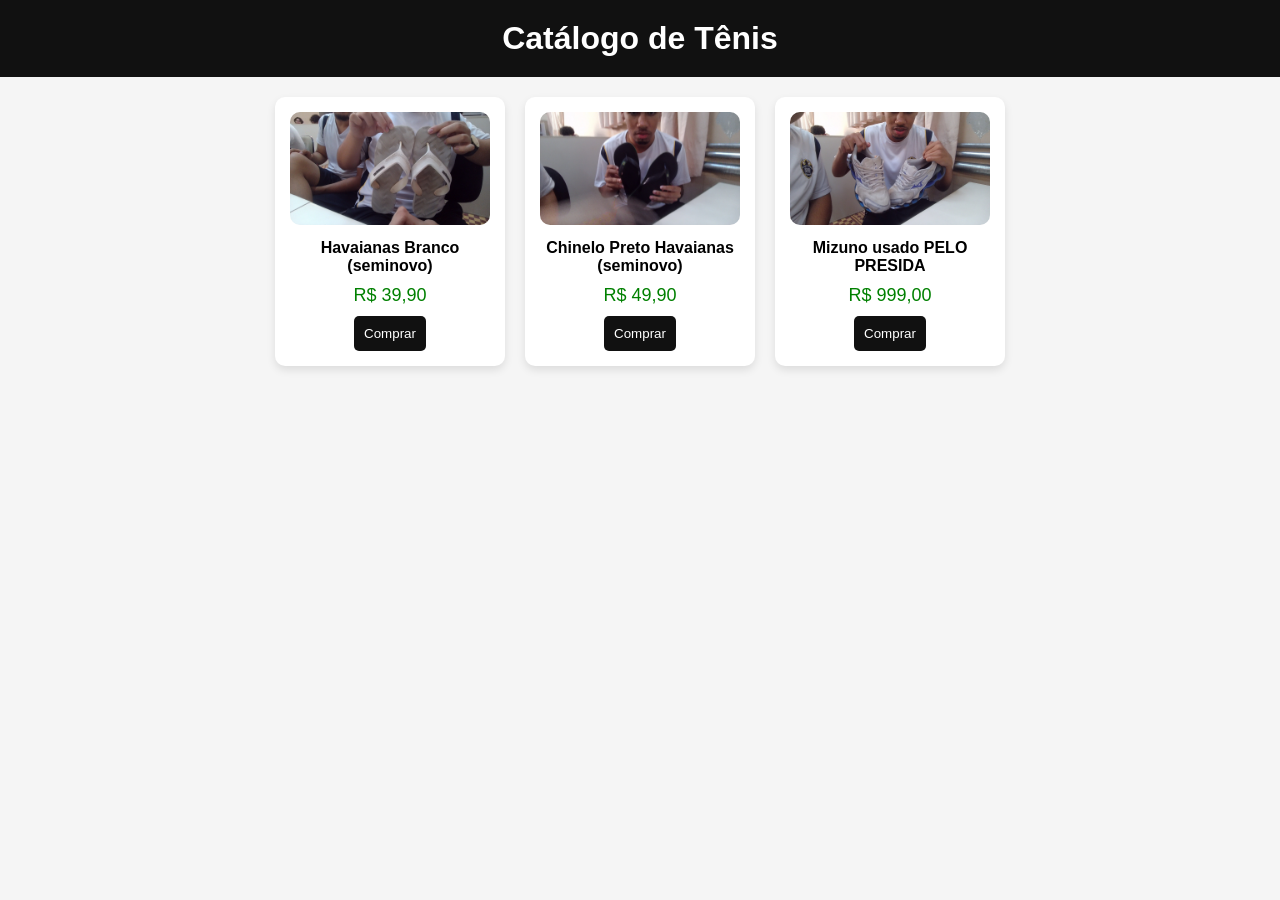
<file: cal-ados.com-main/cal-ados.com-main/catalogo.html>
<!DOCTYPE html>
<html lang="pt-br">
<head>
<meta charset="UTF-8">
<title>Catálogo de Tênis</title>
 
<style>
 
    body {
 
        font-family: Arial, Helvetica, sans-serif;
 
        background: #f5f5f5;
 
        margin: 0;
 
    }
 
    header {
 
        background: #111;
 
        color: white;
 
        text-align: center;
 
        padding: 20px;
 
    }
 
    h1 {
 
        margin: 0;
 
    }
 
    .catalogo {
 
        display: flex;
 
        justify-content: center;
 
        flex-wrap: wrap;
 
        padding: 20px;
 
        gap: 20px;
 
    }
 
    .card {
 
        background: white;
 
        width: 200px;
 
        border-radius: 10px;
 
        box-shadow: 0 4px 8px rgba(0,0,0,0.1);
 
        text-align: center;
 
        padding: 15px;
 
        transition: 0.3s;
 
    }
 
    .card:hover {
 
        transform: scale(1.05);
 
    }
 
    .card img {
 
        width: 100%;
 
        border-radius: 10px;
 
    }
 
    .nome {
 
        font-weight: bold;
 
        margin: 10px 0;
 
    }
 
    .preco {
 
        color: green;
 
        font-size: 18px;
 
        margin-bottom: 10px;
 
    }
 
    button {
 
        background: #111;
 
        color: white;
 
        border: none;
 
        padding: 10px;
 
        border-radius: 5px;
 
        cursor: pointer;
 
    }
 
    button:hover {
 
        background: #444;
 
    }
</style>
</head>
<body>
<header>
<h1>Catálogo de Tênis</h1>
</header>
<section class="catalogo">
<div class="card">
<img src="WIN_20260415_15_16_10_Pro.jpg" alt="Tênis 1">
<div class="nome">Havaianas Branco (seminovo)</div>
<div class="preco">R$ 39,90</div>
<button>Comprar</button>
</div>
<div class="card">
<img src="WIN_20260415_15_16_25_Pro.jpg" alt="Tênis 2">
<div class="nome">Chinelo Preto Havaianas (seminovo)</div>
<div class="preco">R$ 49,90</div>
<button>Comprar</button>  
</div>
<div class="card">
<img src="WIN_20260415_15_16_33_Pro.jpg" alt="Tênis 3">
<div class="nome">Mizuno usado PELO PRESIDA</div>
<div class="preco">R$ 999,00</div>
<button>Comprar</button>
</div>
</section>
</body>
</html>
</file>
